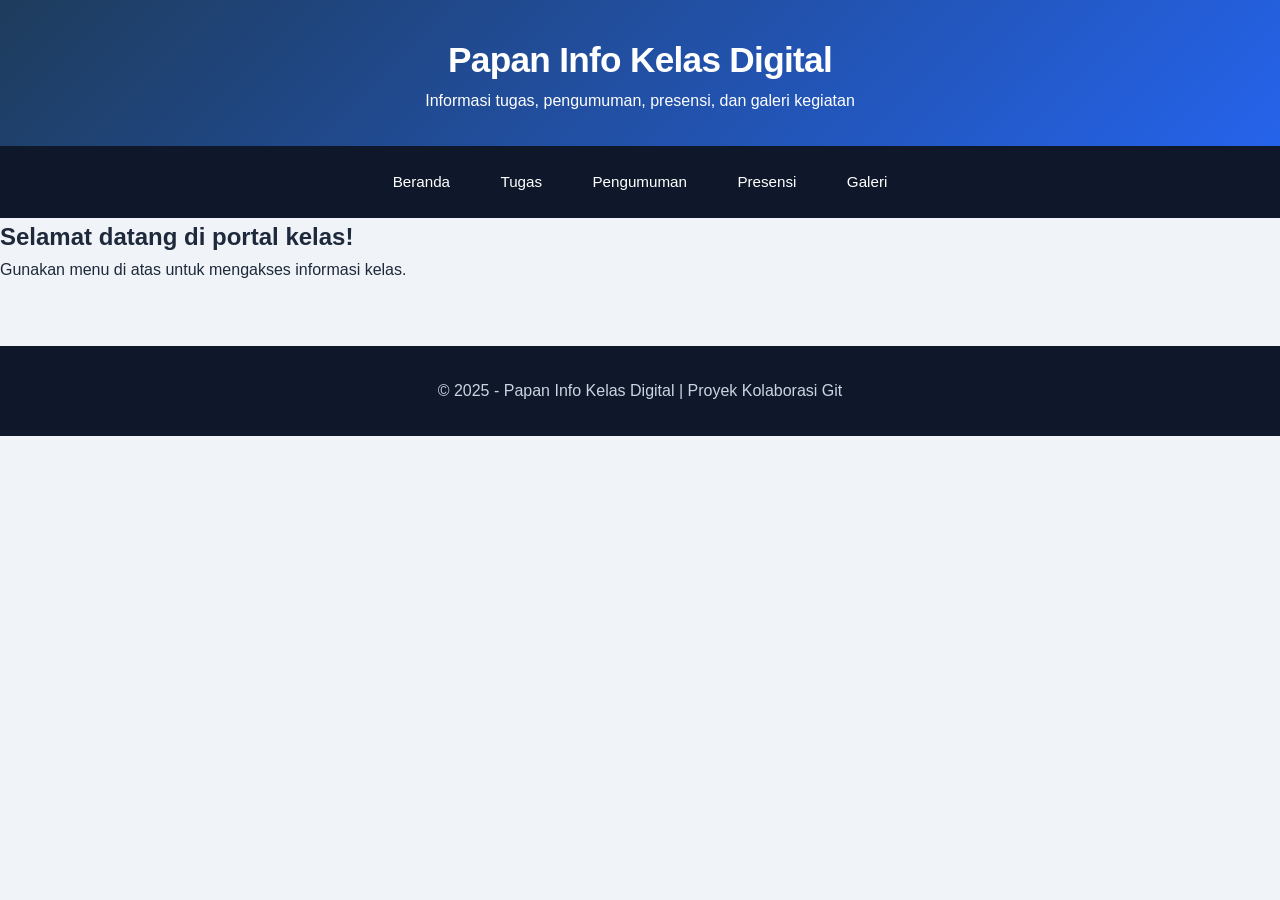
<file: index.html>
<!DOCTYPE html>
<html lang="id">
<head>
    <meta charset="UTF-8">
    <meta name="viewport" content="width=device-width, initial-scale=1.0">
    <title>Papan Info Kelas Digital</title>
    <link rel="stylesheet" href="style.css">
</head>
<body>
    <header>
        <h1>Papan Info Kelas Digital</h1>
        <p>Informasi tugas, pengumuman, presensi, dan galeri kegiatan</p>
    </header>
    <nav>
        <a href="index.html">Beranda</a>
        <a href="tugas.html">Tugas</a>
        <a href="pengumuman.html">Pengumuman</a>
        <a href="presensi.html">Presensi</a>
        <a href="galeri.html">Galeri</a>
    </nav>
    <main>
        <section class="hero">
            <h2>Selamat datang di portal kelas!</h2>
            <p>Gunakan menu di atas untuk mengakses informasi kelas.</p>
        </section>
    </main>
    <footer>
        <p>&copy; 2025 - Papan Info Kelas Digital | Proyek Kolaborasi Git</p>
    </footer>
</body>
</html>
</file>
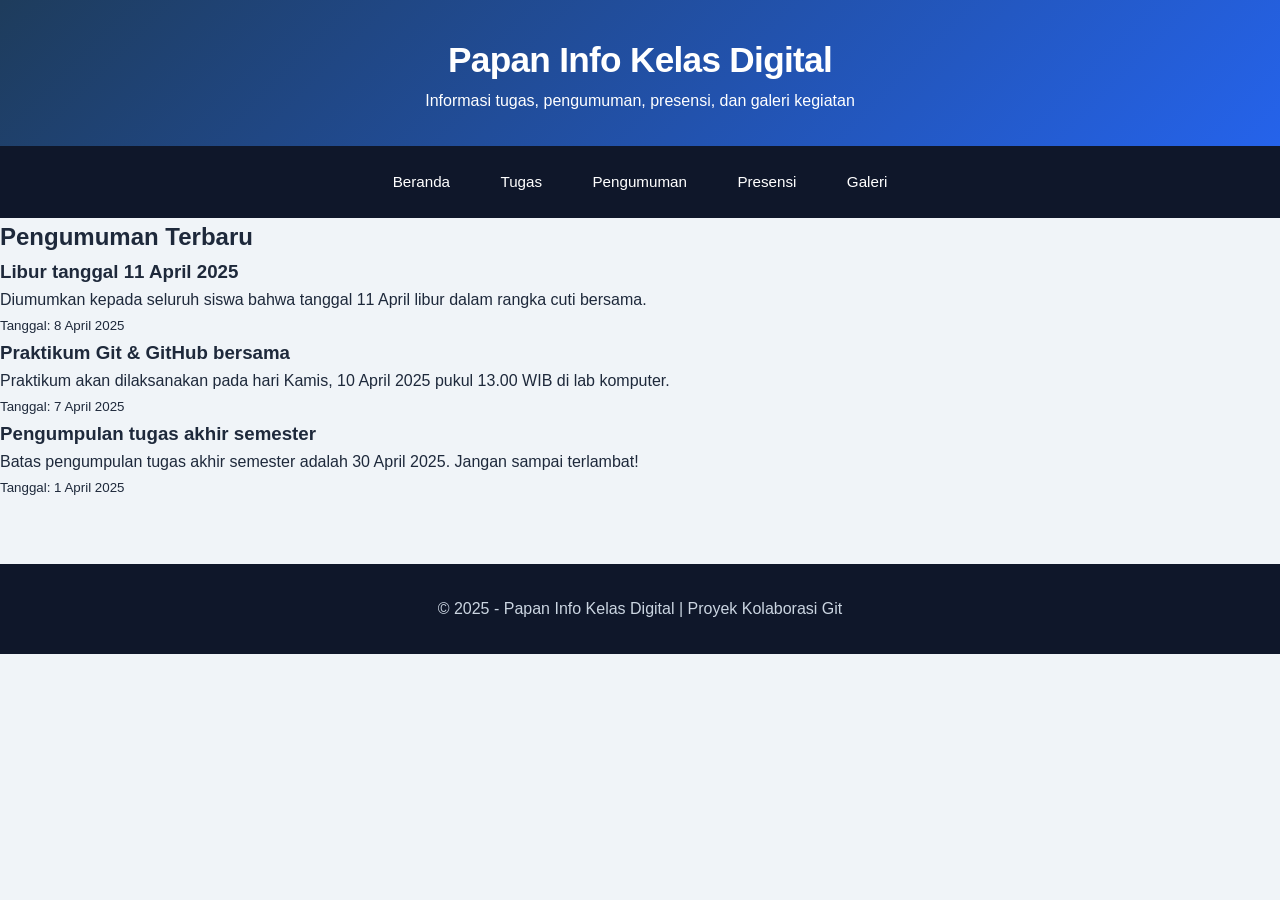
<file: pengumuman.html>
<!DOCTYPE html>
<html lang="id">
<head>
    <meta charset="UTF-8">
    <meta name="viewport" content="width=device-width, initial-scale=1.0">
    <title>Pengumuman - Papan Info Kelas</title>
    <link rel="stylesheet" href="style.css">
</head>
<body>
    <header>
        <h1>Papan Info Kelas Digital</h1>
        <p>Informasi tugas, pengumuman, presensi, dan galeri kegiatan</p>
    </header>
    <nav>
        <a href="index.html">Beranda</a>
        <a href="tugas.html">Tugas</a>
        <a href="pengumuman.html">Pengumuman</a>
        <a href="presensi.html">Presensi</a>
        <a href="galeri.html">Galeri</a>
    </nav>
    <main>
        <h2>Pengumuman Terbaru</h2>
        <div class="announcement">
            <h3>Libur tanggal 11 April 2025</h3>
            <p>Diumumkan kepada seluruh siswa bahwa tanggal 11 April libur dalam rangka cuti bersama.</p>
            <small>Tanggal: 8 April 2025</small>
        </div>
        <div class="announcement">
            <h3>Praktikum Git & GitHub bersama</h3>
            <p>Praktikum akan dilaksanakan pada hari Kamis, 10 April 2025 pukul 13.00 WIB di lab komputer.</p>
            <small>Tanggal: 7 April 2025</small>
        </div>
        <div class="announcement">
            <h3>Pengumpulan tugas akhir semester</h3>
            <p>Batas pengumpulan tugas akhir semester adalah 30 April 2025. Jangan sampai terlambat!</p>
            <small>Tanggal: 1 April 2025</small>
        </div>
    </main>
    <footer>
        <p>&copy; 2025 - Papan Info Kelas Digital | Proyek Kolaborasi Git</p>
    </footer>
</body>
</html>
</file>
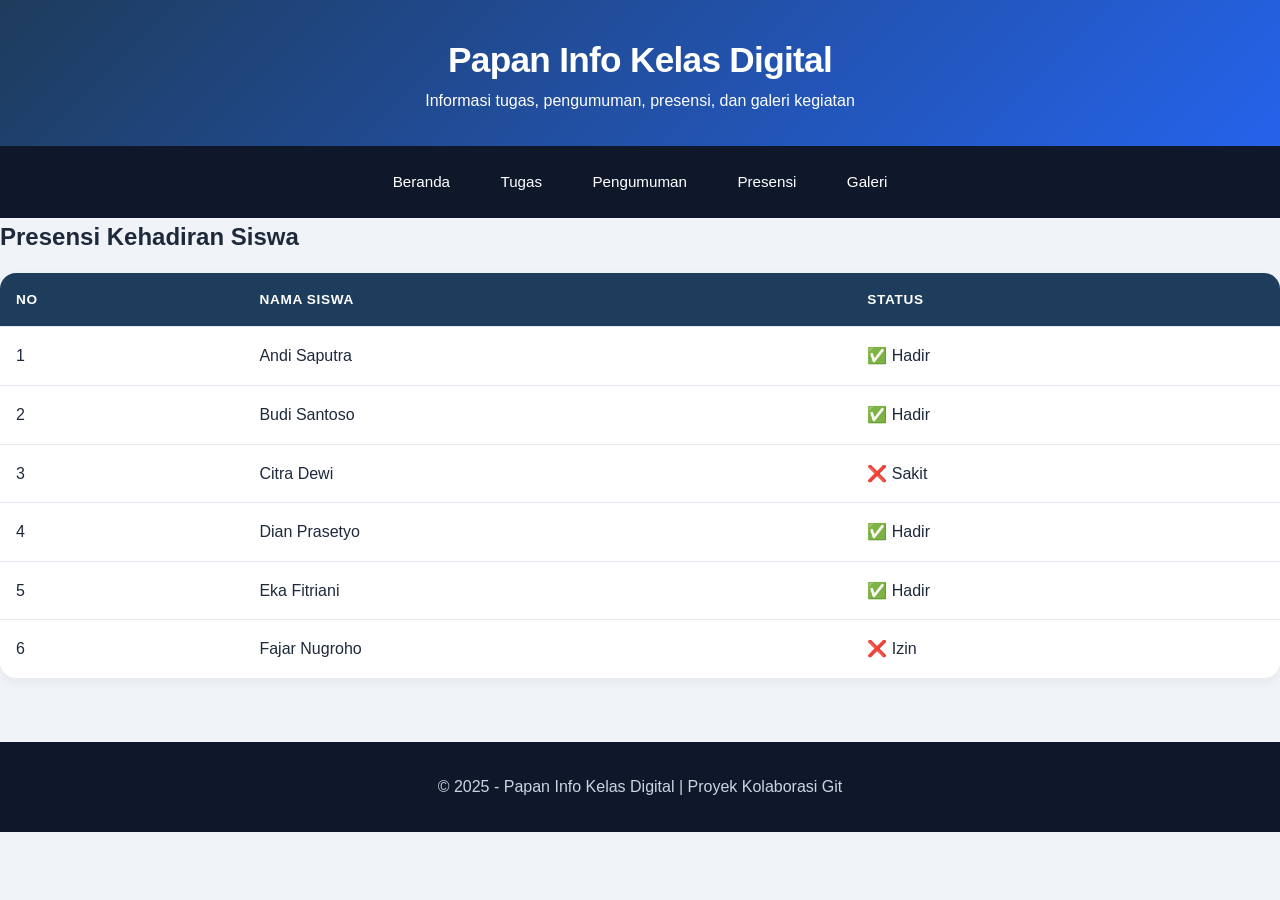
<file: presensi.html>
<!DOCTYPE html>
<html lang="id">
<head>
    <meta charset="UTF-8">
    <meta name="viewport" content="width=device-width, initial-scale=1.0">
    <title>Presensi - Papan Info Kelas</title>
    <link rel="stylesheet" href="style.css">
</head>
<body>
    <header>
        <h1>Papan Info Kelas Digital</h1>
        <p>Informasi tugas, pengumuman, presensi, dan galeri kegiatan</p>
    </header>
    <nav>
        <a href="index.html">Beranda</a>
        <a href="tugas.html">Tugas</a>
        <a href="pengumuman.html">Pengumuman</a>
        <a href="presensi.html">Presensi</a>
        <a href="galeri.html">Galeri</a>
    </nav>
    <main>
        <h2>Presensi Kehadiran Siswa</h2>
        <table class="attendance-table">
            <thead>
                <tr><th>No</th><th>Nama Siswa</th><th>Status</th></tr>
            </thead>
            <tbody>
                <tr><td>1</td><td>Andi Saputra</td><td>✅ Hadir</td></tr>
                <tr><td>2</td><td>Budi Santoso</td><td>✅ Hadir</td></tr>
                <tr><td>3</td><td>Citra Dewi</td><td>❌ Sakit</td></tr>
                <tr><td>4</td><td>Dian Prasetyo</td><td>✅ Hadir</td></tr>
                <tr><td>5</td><td>Eka Fitriani</td><td>✅ Hadir</td></tr>
                <tr><td>6</td><td>Fajar Nugroho</td><td>❌ Izin</td></tr>
            </tbody>
        </table>
    </main>
    <footer>
        <p>&copy; 2025 - Papan Info Kelas Digital | Proyek Kolaborasi Git</p>
    </footer>
</body>
</html>
</file>
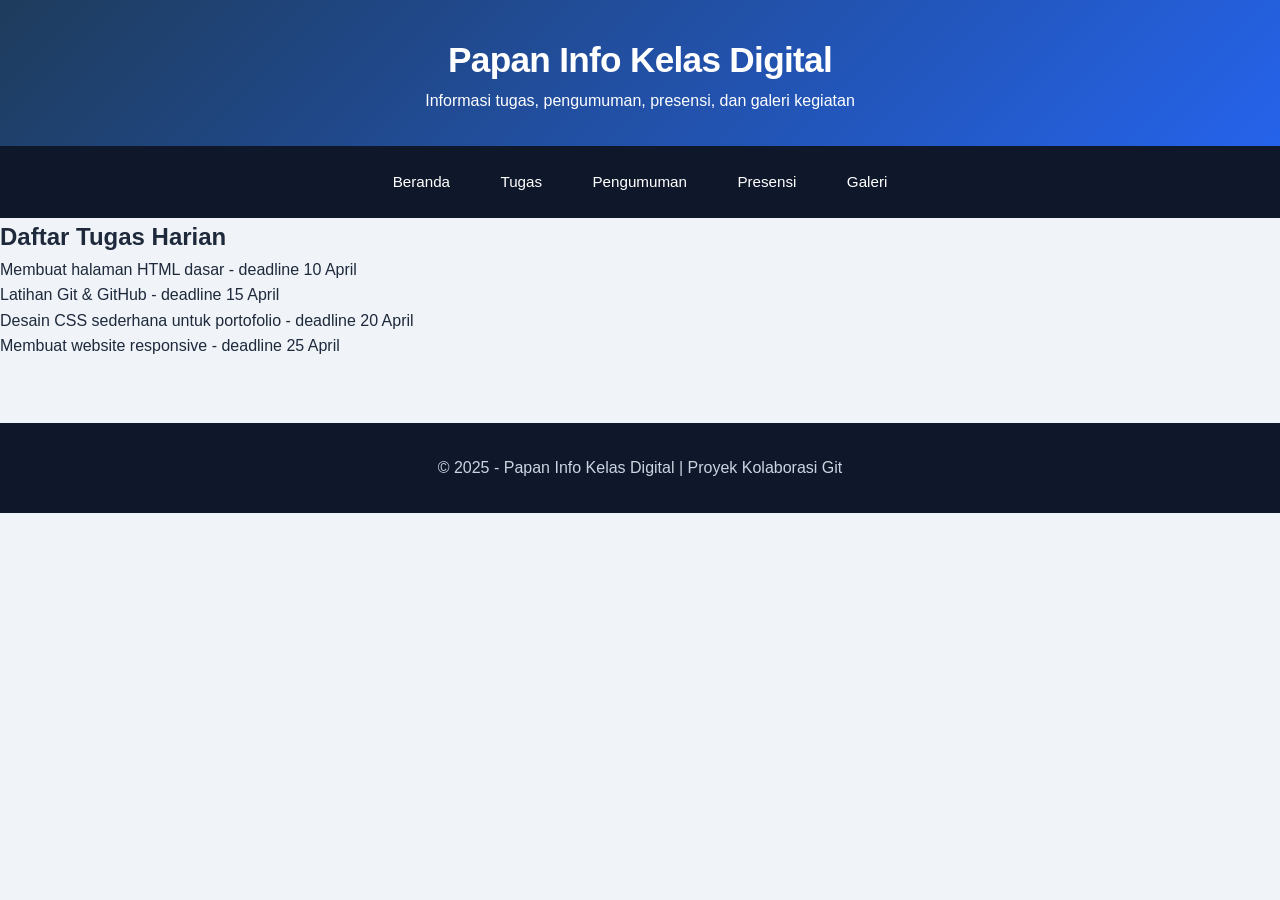
<file: tugas.html>
<!DOCTYPE html>
<html lang="id">
<head>
    <meta charset="UTF-8">
    <meta name="viewport" content="width=device-width, initial-scale=1.0">
    <title>Tugas - Papan Info Kelas</title>
    <link rel="stylesheet" href="style.css">
</head>
<body>
    <header>
        <h1>Papan Info Kelas Digital</h1>
        <p>Informasi tugas, pengumuman, presensi, dan galeri kegiatan</p>
    </header>
    <nav>
        <a href="index.html">Beranda</a>
        <a href="tugas.html">Tugas</a>
        <a href="pengumuman.html">Pengumuman</a>
        <a href="presensi.html">Presensi</a>
        <a href="galeri.html">Galeri</a>
    </nav>
    <main>
        <h2>Daftar Tugas Harian</h2>
        <ul class="task-list">
            <li>Membuat halaman HTML dasar - deadline 10 April</li>
            <li>Latihan Git & GitHub - deadline 15 April</li>
            <li>Desain CSS sederhana untuk portofolio - deadline 20 April</li>
            <li>Membuat website responsive - deadline 25 April</li>
        </ul>
    </main>
    <footer>
        <p>&copy; 2025 - Papan Info Kelas Digital | Proyek Kolaborasi Git</p>
    </footer>
</body>
</html>
</file>
<file: style.css>
/* style.css - Perbaikan untuk Tim-Tian-Konglomerat */
* {
    margin: 0;
    padding: 0;
    box-sizing: border-box;
}

body {
    /* Menambahkan antialiasing agar font lebih halus di MacOS/iOS */
    -webkit-font-smoothing: antialiased;
    -moz-osx-font-smoothing: grayscale;
    font-family: 'Segoe UI', Roboto, Helvetica, Arial, sans-serif;
    background-color: #f0f4f8;
    color: #1e293b;
    line-height: 1.6;
}

header {
    background: linear-gradient(135deg, #1e3c5c, #2563eb);
    color: white;
    text-align: center;
    padding: 2rem 1.5rem; /* Menambah sedikit ruang napas */
    box-shadow: 0 4px 6px rgba(0,0,0,0.1);
}

header h1 {
    font-size: 2.2rem;
    letter-spacing: -0.02em;
}

nav {
    background-color: #0f172a;
    display: flex;
    justify-content: center;
    flex-wrap: wrap;
    gap: 0.75rem; /* Gap sedikit diperlebar */
    padding: 1rem;
    position: sticky; /* Agar navigasi tetap di atas saat scroll */
    top: 0;
    z-index: 100;
}

nav a {
    color: white;
    text-decoration: none;
    padding: 0.5rem 1.2rem;
    border-radius: 2rem;
    transition: all 0.3s ease;
    font-weight: 500;
    font-size: 0.95rem;
}

nav a:hover {
    background-color: #2563eb;
    transform: translateY(-1px); /* Efek angkat sedikit */
}

/* Tabel Presensi - Perbaikan Border Radius */
.attendance-table {
    width: 100%;
    border-collapse: separate; /* Penting untuk border-radius */
    border-spacing: 0;
    background: white;
    border-radius: 1rem;
    overflow: hidden;
    box-shadow: 0 4px 12px rgba(0,0,0,0.05);
    margin: 1rem 0;
}

.attendance-table th {
    background-color: #1e3c5c;
    color: white;
    font-weight: 600;
    text-transform: uppercase;
    font-size: 0.85rem;
    letter-spacing: 0.05em;
}

.attendance-table th, 
.attendance-table td {
    padding: 1rem;
    text-align: left;
    border-bottom: 1px solid #e2e8f0;
}

/* Menghilangkan border bawah pada baris terakhir agar tidak merusak lengkungan */
.attendance-table tr:last-child td {
    border-bottom: none;
}

/* Galeri - Perbaikan Aspect Ratio */
.gallery-item img {
    width: 100%;
    aspect-ratio: 16 / 9; /* Mengunci rasio gambar agar seragam */
    object-fit: cover;
    display: block;
}

/* Footer - Perbaikan kontras */
footer {
    background-color: #0f172a;
    color: #cbd5e1; /* Warna teks dibuat sedikit lebih terang agar mudah dibaca */
    text-align: center;
    padding: 2rem 1rem;
    margin-top: 4rem;
}
</file>
